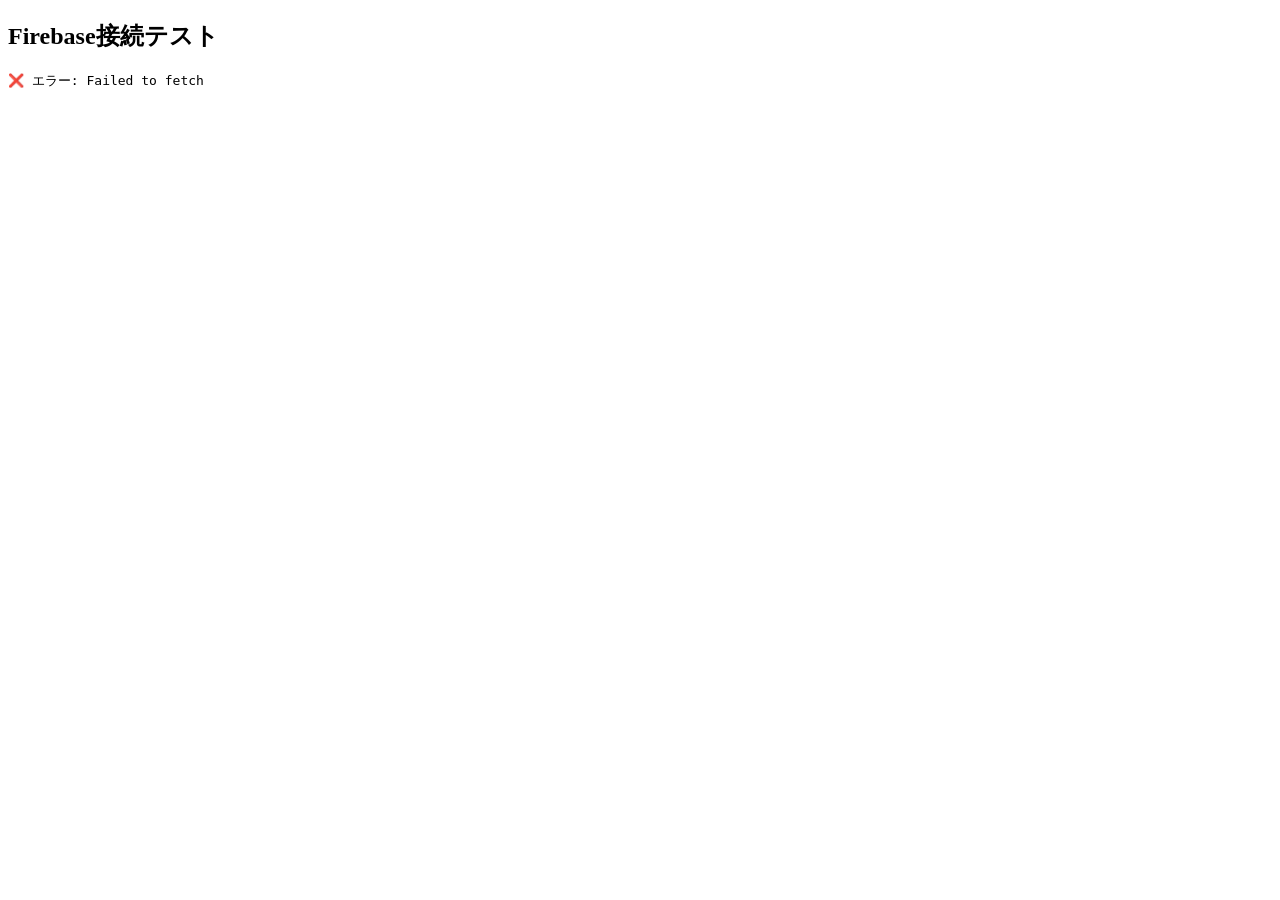
<file: test.html>
<!DOCTYPE html>
<html lang="ja">
<head>
  <meta charset="UTF-8">
  <title>接続テスト</title>
</head>
<body>
  <h2>Firebase接続テスト</h2>
  <pre id="result">テスト中...</pre>
  <script>
    const URL = "https://my-bucket-list-1a786-default-rtdb.asia-southeast1.firebasedatabase.app/users/hideki/bucketList.json?shallow=true";
    fetch(URL)
      .then(r => r.json())
      .then(data => {
        document.getElementById("result").textContent =
          "✅ 成功！\nキー数: " + Object.keys(data).length + "\n最初のキー: " + Object.keys(data)[0];
      })
      .catch(e => {
        document.getElementById("result").textContent = "❌ エラー: " + e.message;
      });
  </script>
</body>
</html>
</file>
